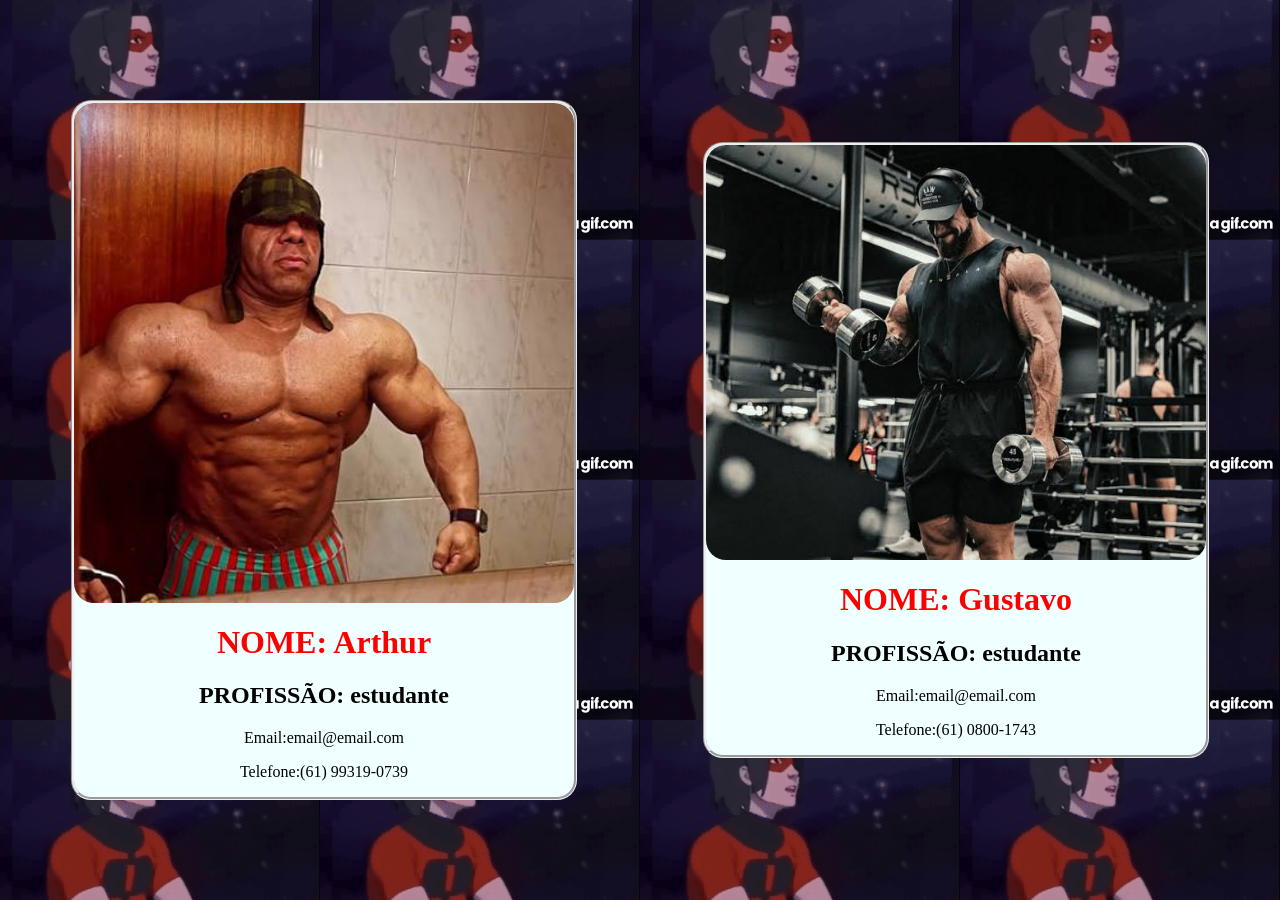
<file: index.html>
<html>
    <head>
        <title>ESTA É A ESSÊNCIA</title>
        <link rel="stylesheet" href="style.css">
    </head>
    <body>
        <div class="cartao">
            <img src="images (1).jpeg" alt="">
            <h1>NOME: Arthur</h1>
            <H2>PROFISSÃO: estudante</H2>
            <p>Email:email@email.com</p>
            <p>Telefone:(61) 99319-0739</p>

        </div>
    </body>
    <body>
        <div class="deck">
            <img src="images.jpeg" alt="">
            <h1>NOME: Gustavo</h1>
            <H2>PROFISSÃO: estudante</H2>
            <p>Email:email@email.com</p>
            <p>Telefone:(61) 0800-1743</p>
        </div>
    </body>
   
</html>
</file>
<file: style.css>
h1{
    color:red;
   
    
}
img{
    width:500px;
    border-radius: 20px;
}
body{
    text-align: center;
    background-color:green;
    background-image: url("0wSUsS.gif");
    display: flex;
    justify-content: center;
}
.cartao{
    background-color: azure;
    width: 500px;
    margin: auto;
    border-radius: 20px;
    border-style: groove;
}
.deck{
    background-color: azure;
    width: 500px;
    margin: auto;
    border-radius: 20px;
    border-style: groove;    
}
</file>
